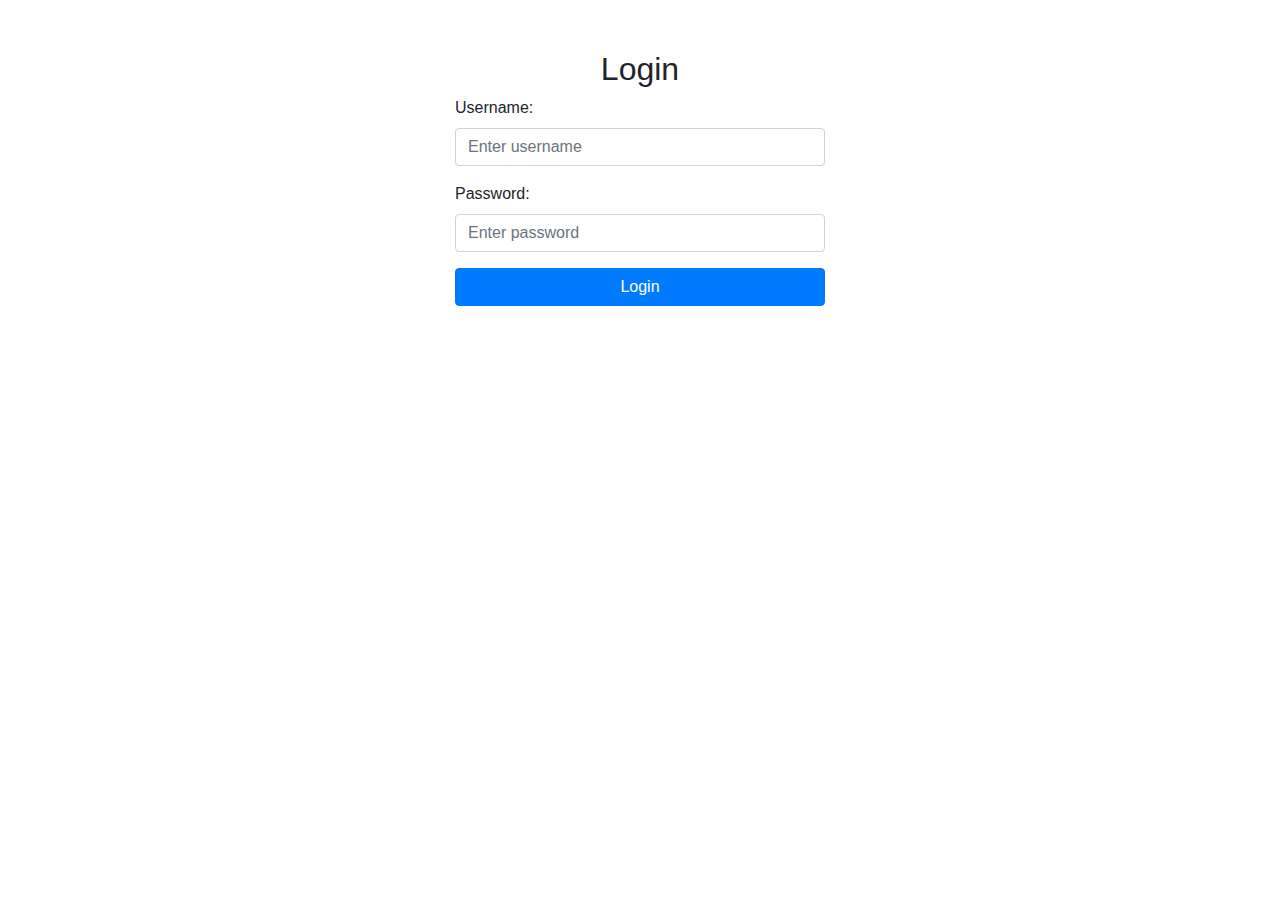
<file: retrivedata.html>
<!DOCTYPE html>
<html lang="en">

<head>
    <meta charset="UTF-8">
    <meta name="viewport" content="width=device-width, initial-scale=1.0">
    <title>Admin Dashboard</title>
    <link href="https://stackpath.bootstrapcdn.com/bootstrap/4.5.2/css/bootstrap.min.css" rel="stylesheet">
    <link rel="stylesheet" href="style1.css">
    <script src="script.js"></script>
</head>

<body>
    <div id="sidebar">
        <h3 class="text-center text-white">Admin Panel</h3>
        <a href="#" id="contactLink">Contact Data</a>
        <a href="#" id="noticeLink">Notices</a>
        <a href="#" id="populationLink">Population Data</a>
        <a href="#" id="teamLink">Team Data</a>
        <hr>
        <a href="#" id="logoutLink">Logout</a>
    </div>

    <!-- Content Area -->
    <div id="content">
        <!-- Contact Data Section -->
        <div id="contactSection" style="display: none;">
            <h2 class="text-center">Contact Details</h2>
            <table class="table table-bordered">
                <thead>
                    <tr>
                        <th>SN</th>
                        <th>Name</th>
                        <th>Email</th>
                        <th>Phone</th>
                        <th>Message</th>
                        <th>Date</th>
                    </tr>
                </thead>
                <tbody id="contactData"></tbody>
            </table>
        </div>
        <!-- Notices Section -->
        <div id="noticeSection" style="display: none;">
            <h2 class="text-center">Notices</h2>

            <!-- Add New Notice Button -->
            <button class="btn btn-primary mb-3" id="addNoticeBtn">Add New Notice</button>

            <!-- Notice Form (Initially Hidden) -->
            <div id="noticeForm" style="display: none; margin-bottom: 20px;">
                <div class="card">
                    <div class="card-body">
                        <div class="form-group">
                            <input type="text" class="form-control mb-2" id="noticeTitle"
                                placeholder="Enter notice title..." />
                            <textarea class="form-control" id="noticeText" rows="4"
                                placeholder="Enter notice description..."></textarea>
                        </div>
                        <button type="submit" class="btn btn-success mt-2" id="submitNoticeBtn">Submit Notice</button>
                        <button class="btn btn-secondary mt-2" id="cancelNoticeBtn">Cancel</button>
                    </div>
                </div>
            </div>

            <!-- Notices Table -->
            <table class="table table-bordered">
                <thead>
                    <tr>
                        <th>SN</th>
                        <th>Title</th>
                        <th>Description</th>
                        <th>Date</th>
                        <th>Action</th>
                    </tr>
                </thead>
                <tbody id="noticeTable">
                    <!-- Dynamic rows will be injected here by JavaScript -->
                </tbody>
            </table>

        </div>

        <!-- Population Data Entry Section -->
        <div id="populationSection" style="display: none;">
            <h2 class="text-center">Population Data Entry</h2>
            <form id="populationForm">
                <div class="form-group">
                    <label for="areaName">Area Name:</label>
                    <input type="text" class="form-control" id="areaName" placeholder="Enter area name" required>
                </div>
                <div class="form-group">
                    <label for="population">Population:</label>
                    <input type="number" class="form-control" id="population" placeholder="Enter population number"
                        required>
                </div>
                <button type="submit" class="btn btn-primary">Submit</button>
            </form>
            <h2 class="text-center mt-5">Population Data List</h2>
            <table class="table table-bordered">
                <thead>
                    <tr>
                        <th>Area Name</th>
                        <th>Population</th>
                        <th>Actions</th>
                    </tr>
                </thead>
                <tbody id="populationTableBody">
                    <!-- Data will be populated here -->
                </tbody>
            </table>
        </div>
        <div id="teamSection" style="display: none;">
            <h2 class="text-center mb-4">Add Team Member</h2>
            <form id="teamForm" class="row g-3 mb-4">
                <div class="col-md-6">
                    <input type="text" class="form-control" placeholder="Name" id="name" required>
                </div>
                <div class="col-md-6">
                    <input type="text" class="form-control" placeholder="Post" id="post" required>
                </div>
                <div class="col-md-6">
                    <input type="text" class="form-control" placeholder="Phone" id="phone" required>
                </div>
                <div class="col-md-6">
                    <input type="text" class="form-control" placeholder="Photo (e.g. aadchya.jpeg)" id="photo" required>
                </div>
                <div class="col-12 text-center">
                    <button type="submit" class="btn btn-primary">Add Member</button>
                </div>
            </form>
            <div class="col-md-6">
                <h2 class="text-center mb-4">Team Members</h2>
                <table class="table table-bordered table-hover">
                    <thead class="table-dark">
                        <tr>
                            <th>Photo</th>
                            <th>Name</th>
                            <th>Post</th>
                            <th>Phone</th>
                            <th>Action</th>
                        </tr>
                    </thead>
                    <tbody id="teamTableBody"></tbody>
                </table>
            </div>
        </div>

    </div>

    <!-- Login Section -->
    <div class="container" id="loginSection">
        <h2 class="text-center">Login</h2>
        <form id="loginForm">
            <div class="form-group">
                <label for="username">Username:</label>
                <input type="text" class="form-control" id="username" placeholder="Enter username" required>
            </div>
            <div class="form-group">
                <label for="password">Password:</label>
                <input type="password" class="form-control" id="password" placeholder="Enter password" required>
            </div>
            <button type="submit" class="btn btn-primary btn-block">Login</button>
        </form>
        <div id="loginError" style="display: none; color: red; margin-top: 10px;">Invalid username or password.</div>
    </div>

    <script src="script.js"></script>
</body>

</html>
</file>
<file: style1.css>
/* Custom styles for the sidebar */
#sidebar {
    height: 100vh;
    position: fixed;
    top: 0;
    left: 0;
    width: 250px;
    background-color: #343a40;
    color: white;
    padding-top: 20px;
    display: none; /* Hide sidebar initially */
}

#sidebar a {
    color: white;
    padding: 10px 15px;
    display: block;
    text-decoration: none;
}

#sidebar a:hover {
    background-color: #575757;
}

/* Content area */
#content {
    margin-left: 250px;
    padding: 20px;
    display: none; /* Hide content initially */
}

/* Login form container */
#loginSection {
    max-width: 400px;
    margin-top: 50px;
    margin-left: auto;
    margin-right: auto;
}
</file>
